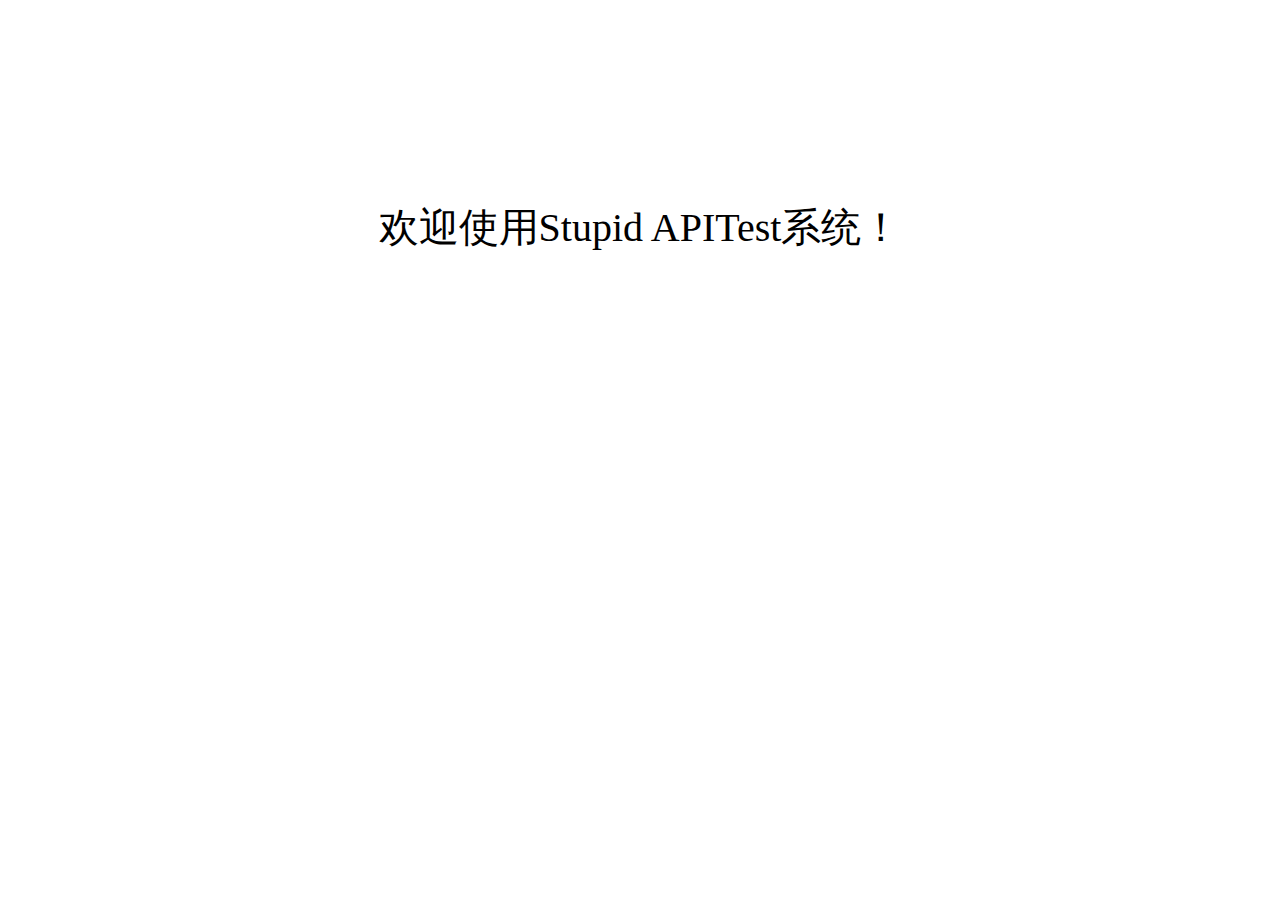
<file: app/templates/welcome.html>
<html>
<head>
    <meta charset="utf-8">
    <meta name="viewport" content="width=device-width, initial-scale=1.0">
</head>

<body class="gray-bg">
    <div style="font-size: 40px;text-align: center;margin-top:200px;"><p>欢迎使用Stupid APITest系统！</p></div>
</body>

</html>
</file>
